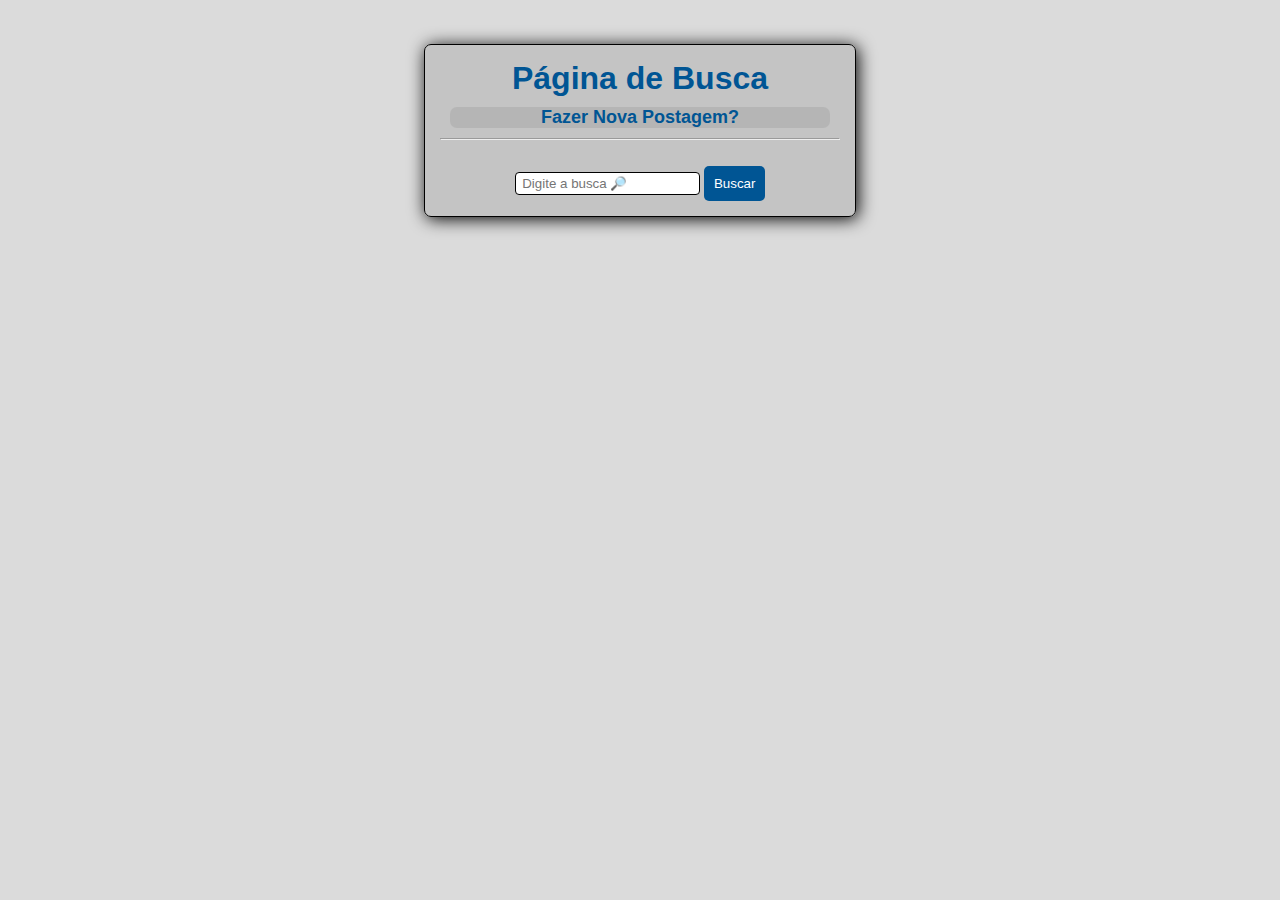
<file: Rede Social/busca.html>
<!DOCTYPE html>
<html lang="pt-br">
<head>
    <meta charset="UTF-8">
    <meta name="viewport" content="width=device-width, initial-scale=1.0">
    <title> Postagens </title>
    <link rel="stylesheet" href="estilo.css">
    <script src="https://cdnjs.cloudflare.com/ajax/libs/jquery/3.7.1/jquery.js" integrity="sha512-+k1pnlgt4F1H8L7t3z95o3/KO+o78INEcXTbnoJQ/F2VqDVhWoaiVml/OEHv9HsVgxUaVW+IbiZPUJQfF/YxZw==" crossorigin="anonymous" referrerpolicy="no-referrer"></script>
    <script>
        function buscar(){
             //pegar valor do campo input do HTML e armazenar em uma variável
            var valor = $("#valor").val();

            $.ajax({
                url: "fazerbusca.php",                  //arquivo php, BackEnd
                method: "GET",                          //tipo de requisição "GET"
                data: {busca: valor},                   //atributo busca vai guardar o valor
                success: function(data){                //em caso de sucesso
                    $("#resultado").html(data);         //escreve os dados na div resultado
                }
            });
        }

        //chama função "buscar" quando carrega a página
        $(document).ready(function(){
            buscar();
        });
    </script>
</head>
<body>
<br><br>
    <div class="painel">        
        <div class="cabecalho">
            <h1>Página de Busca</h1> 
            <a href="index.html" class="botao"> Fazer Nova Postagem? </a><hr><br>
        </div>

        <div class="conteudo">  
            <input type="text" id="valor" placeholder=" Digite a busca 🔎 ">
            <button onclick="buscar()" class="enviar"> Buscar </button>

            <div id="resultado">

            </div>
        </div>
    </div>

</body>
</html>
</file>
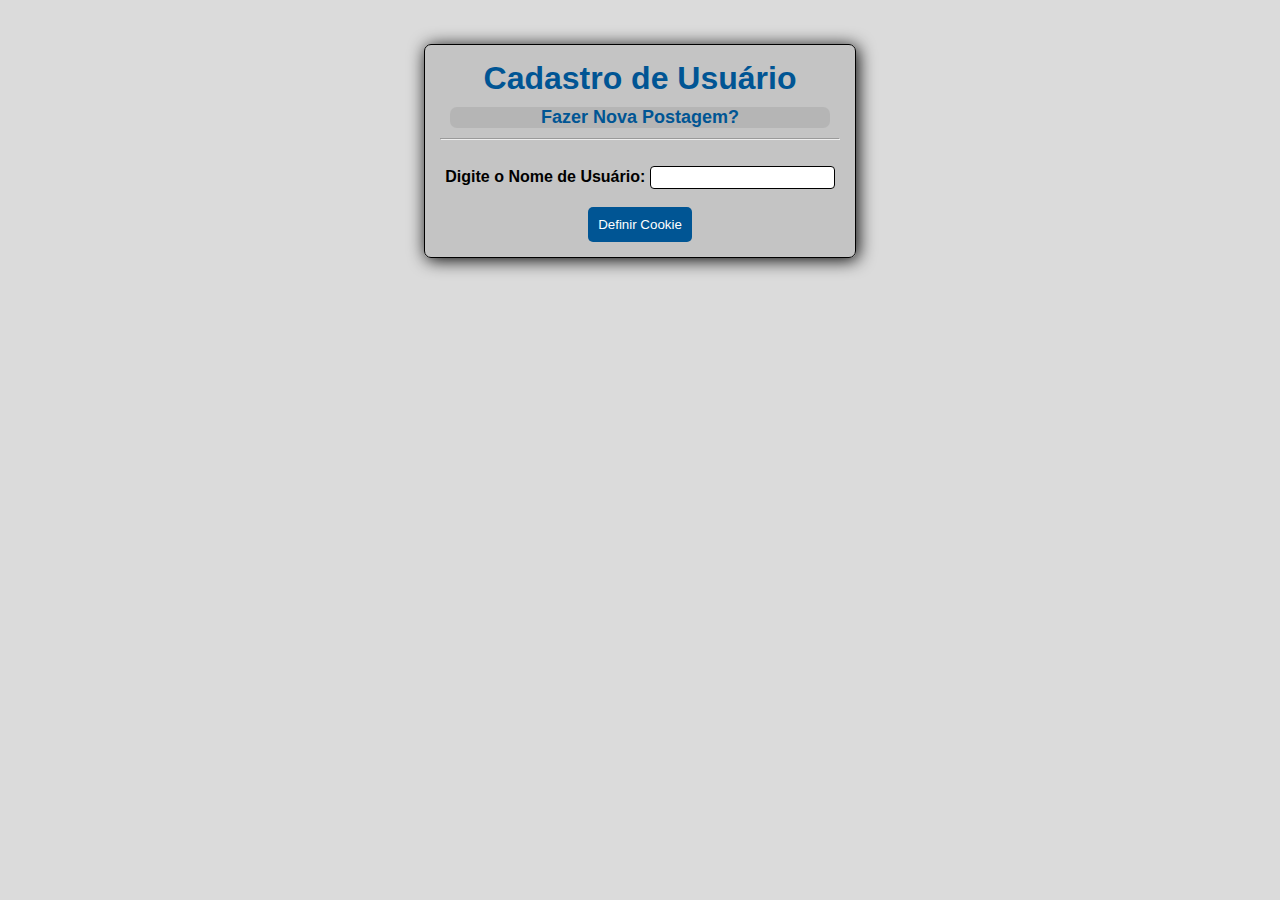
<file: Rede Social/cookie.html>
<!DOCTYPE html>
<html lang="pt-br">
<head>
    <meta charset="UTF-8">
    <meta name="viewport" content="width=device-width, initial-scale=1.0">
    <title> Postagens </title>
    <link rel="stylesheet" href="estilo.css">
</head>
<body>
<br><br>
    <div class="painel">        
        <div class="cabecalho">
            <h1> Cadastro de Usuário </h1> 
            <a href="index.html" class="botao"> Fazer Nova Postagem? </a><hr><br>
        </div>

        <div class="conteudo">  
            <form action="salvarcookie.php" method="POST">
                <label><strong> Digite o Nome de Usuário: </strong></label>
                <input type="text" id="usuario" name="usuario">     <br><br>

                <input type="submit" value="Definir Cookie" class="enviar">
            </form>
        </div>

        <div class="rodape">

        </div>
    </div>

</body>
</html>
</file>
<file: Rede Social/estilo.css>
body{
    background-color: rgba(128, 128, 128, 0.282);
    font-family: arial;
}

.painel{
    width: 400px;
    margin: auto;
    border: 1px solid black;
    border-radius: 7px;
    box-shadow: 2px 2px 17px black;
    text-align: center;
    padding: 15px;
    background-color: rgba(128, 128, 128, 0.243);
}

h1{
    margin: 0;
    color: #005594;
}

.enviar{
    background-color: #005594;
    color: white;
    border: none;
    border-radius: 5px;
    padding: 10px;
    cursor: pointer;
}

.enviar:hover{
    background-color: #2b4c7d;
}

textarea{
    background-color: rgba(255, 255, 255, 0.873);
    padding: 6px;
    border: 2px solid gray;
    border-radius: 6px;
    font-size: 16px;
}

a{
    display: block;
    margin: 10px;
    text-decoration: none;
    font-weight: bold;
    color: #005594;
}

.botao{
    background-color:rgba(128, 128, 128, 0.21);
    border-radius: 7px;
    font-size: 18px;
}

.botao:hover{
    background-color: #005594;
    color: white;
}

.card{
    background-color: #dedede;
    border: 1px solid black;
    border-radius: 8px;
    padding: 10px;
    margin-bottom: 15px;
    text-align: left;
    box-shadow: 2px 2px 8px black;
}

.card:hover{
    padding: 13px;
    transition: 1s;
    background-color: #d2d2d2;
}

#usuario{
    border: 1px solid black;
    border-radius: 4px;
    padding: 3px;
}

#valor{
    border: 1px solid black;
    border-radius: 4px;
    padding: 3px;
}
</file>
